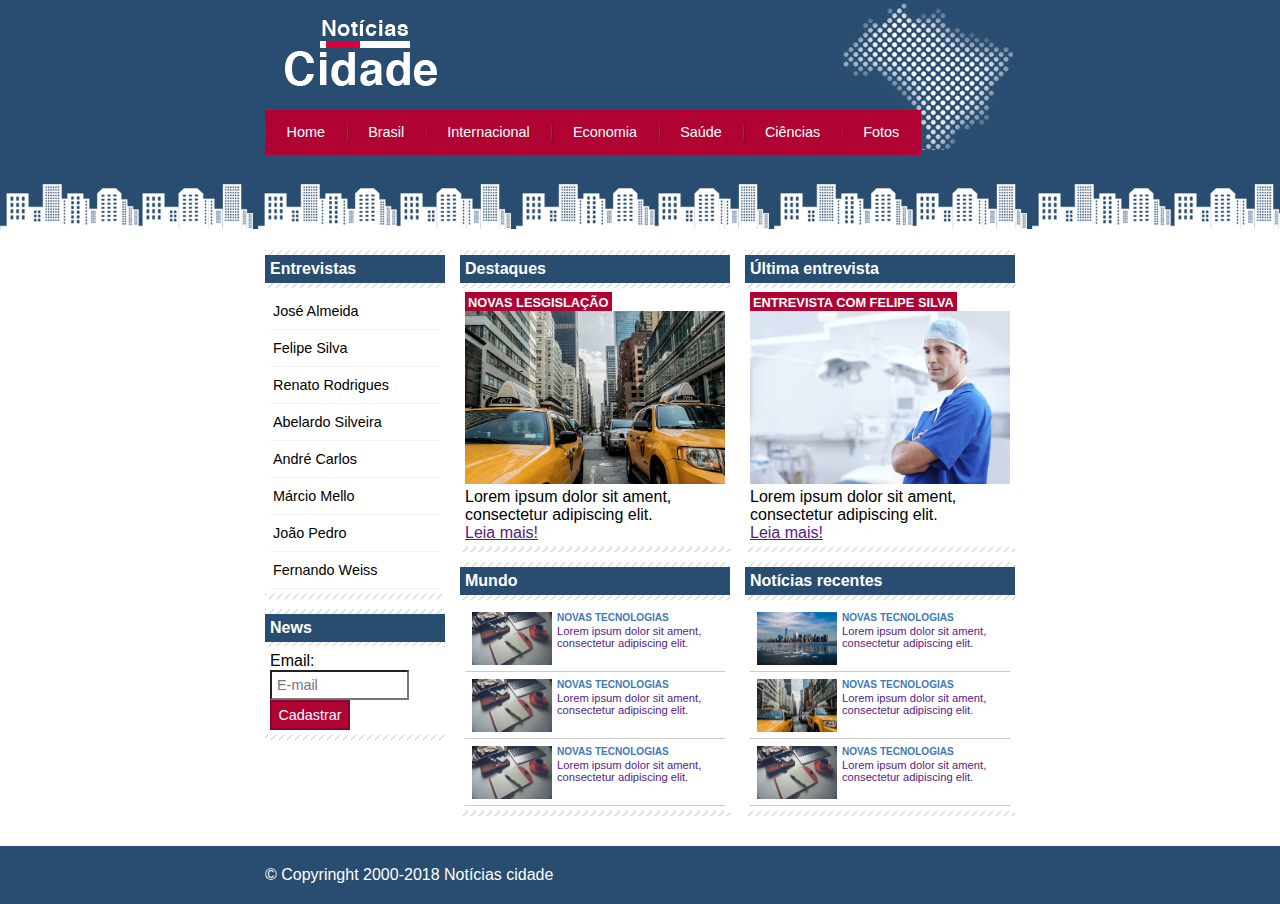
<file: index.html>
<!DOCTYPE html>
<html>
<head>
	<meta charset="utf-8">
	<meta name="viewport" content="width=device-width, initial-scale=1">
	<title> Notícias cidade - Seu site de notícias </title>

	<link rel="stylesheet" type="text/css" href="estilo.css">


</head>
<body  class="home">
	<!-- Início container-->
	<div id="container">

		<!-- Início top-->
		<div id="topo">
			<img class="logo" src="img/logo.png">
			<ul id="navegacao">
				
				<li><a id="home" href="index.html">Home</a></li>
				<li><a id="brasil" href="brasil.html">Brasil</a></li>
				<li><a id="internacional" href="internacional.html">Internacional</a></li>
				<li><a id="economia" href="economia.html">Economia</a></li>
				<li><a id="saude" href="saude.html">Saúde</a></li>
				<li><a id="ciencias" href="ciencias.html">Ciências</a></li>
				<li><a id="fotos" href="fotos.html">Fotos</a></li>

			</ul>
		</div> <!-- fim / topo -->
		
		<!-- Inicio conteudo -->
		<div id="conteudo">
			
			<div id="primario">
				<div class="caixa">
					
					<h2>Destaques</h2>
					<div class="caixa-conteudo">
						<h3 class="destaque">Novas lesgislação</h3>
						<img src="img/taxi.jpg" width="100%">
						<p>
							Lorem ipsum dolor sit ament,
							consectetur adipiscing elit. 
						</p>

						<a href="" id="borda">Leia mais!</a>



					</div>


				</div>

				<div class="caixa">
					
					<h2>Mundo</h2>
					<div class="caixa-conteudo">
						
						<ul id="lista-noticias">
							<li><a href="">
								<img src="img/tecnologia.jpg" width="80">
								<h3>Novas tecnologias</h3>
								<p>
									Lorem ipsum dolor sit ament,
									consectetur adipiscing elit. 
								</p>
							</a>
						</li>

								<li>
								<a href="">
								<img src="img/tecnologia.jpg" width="80">
								<h3 >Novas tecnologias</h3>
								<p>
									Lorem ipsum dolor sit ament,
									consectetur adipiscing elit. 
								</p>
							</a>
						</li>

							<li><a href="">
								<img src="img/tecnologia.jpg" width="80">
								<h3>Novas tecnologias</h3>
								<p>
									Lorem ipsum dolor sit ament,
									consectetur adipiscing elit. 
								</p>
							</a>
						</li>

						</ul>


					</div>




				</div>


			</div>

			<div id="secundario">
				
				
				<div class="caixa">
					
					<h2>Última entrevista</h2>
					<div class="caixa-conteudo">
						<h3 class="destaque">Entrevista com felipe silva</h3>
						<img src="img/doutor.jpg" width="100%">
						<p>
							Lorem ipsum dolor sit ament,
							consectetur adipiscing elit. 
						</p>

						<a href="" id="borda">Leia mais!</a>

					</div>


				</div>
					
					<div class="caixa">
					
					<h2>Notícias recentes</h2>
					<div class="caixa-conteudo">
						
						<ul id="lista-noticias">
							<li><a href="">
								<img src="img/cidade.jpg" width="80">
								<h3>Novas tecnologias</h3>
								<p>
									Lorem ipsum dolor sit ament,
									consectetur adipiscing elit. 
								</p>
							</a>
						</li>

								<li>
								<a href="">
								<img src="img/taxi.jpg" width="80">
								<h3 >Novas tecnologias</h3>
								<p>
									Lorem ipsum dolor sit ament,
									consectetur adipiscing elit. 
								</p>
							</a>
						</li>

							<li><a href="">
								<img src="img/tecnologia.jpg" width="80">
								<h3>Novas tecnologias</h3>
								<p>
									Lorem ipsum dolor sit ament,
									consectetur adipiscing elit. 
								</p>
							</a>
						</li>

						</ul>


					</div>




				</div>

				</div>




						



					





				

			
			



			<!-- inicio da lateral -->
			<div id="lateral">
					
				<div class="caixa">
					
					<h2>Entrevistas</h2>
					<div class="caixa-conteudo">
						<ul>
							<li><a href="">José Almeida</a></li>
							<li><a href="">Felipe Silva</a></li>
							<li><a href="">Renato Rodrigues</a></li>
							<li><a href="">Abelardo Silveira</a></li>
							<li><a href="">André Carlos</a></li>
							<li><a href="">Márcio Mello</a></li>
							<li><a href="">João Pedro</a></li>
							<li><a href="">Fernando Weiss</a></li>


						</ul>
					</div>


				</div>



				
					
				<div class="caixa">
					
					<h2>News</h2>
					<div class="caixa-conteudo">
						<form>
							<div>
								<label for="email">Email:</label>
								<input type="text" name="email" id="email" placeholder="E-mail">
							</div>
							<div>
								<input class="submit" type="submit" value="Cadastrar">
							</div>
						</form>
						
					</div>
				</div>


				

			


			</div> <!-- fim da lateral -->

		




		</div> <!-- Fim do conteudo -->

	

	</div> <!-- fim / container -->

	




	<div id="container-rodape" style="clear: both;">
		<div id="rodape">
			&copy Copyringht 2000-2018 Notícias cidade
		</div>		
	</div>

</body>
</html>
</file>
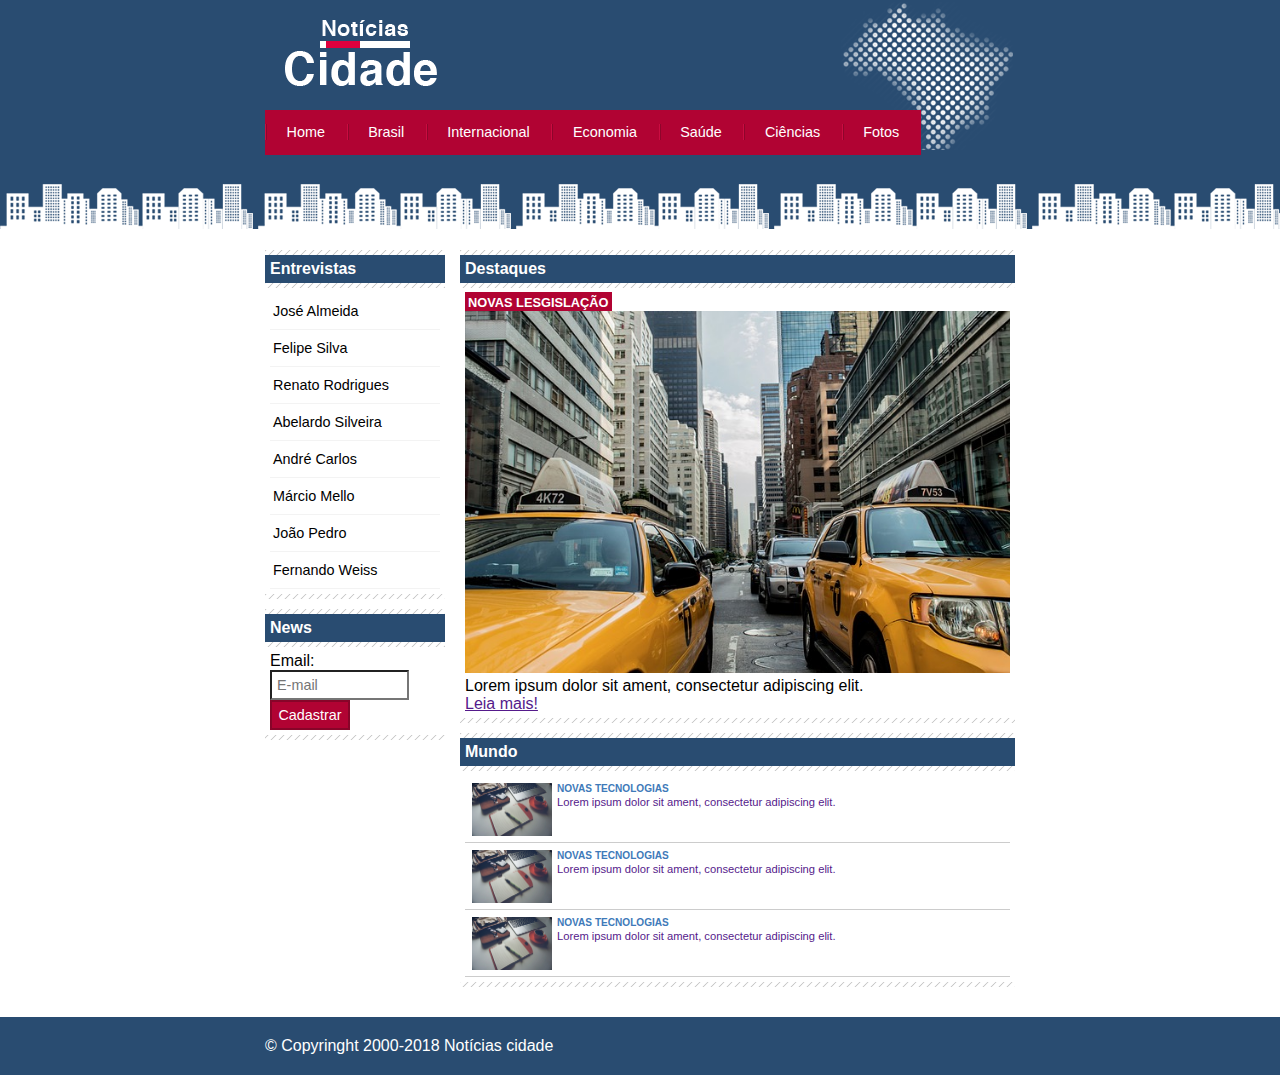
<file: brasil.html>
<!DOCTYPE html>
<html>
<head>
	<meta charset="utf-8">
	<meta name="viewport" content="width=device-width, initial-scale=1">
	<title> Notícias cidade - Seu site de notícias </title>

	<link rel="stylesheet" type="text/css" href="estilo.css">


</head>
<body id="duas-colunas" class="brasil">
	<!-- Início container-->
	<div id="container">

		<!-- Início top-->
		<div id="topo">
			<img class="logo" src="img/logo.png">
			<ul id="navegacao">
				
				<li><a id="home" href="index.html">Home</a></li>
				<li><a id="brasil" href="brasil.html">Brasil</a></li>
				<li><a id="internacional" href="internacional.html">Internacional</a></li>
				<li><a id="economia" href="economia.html">Economia</a></li>
				<li><a id="saude" href="saude.html">Saúde</a></li>
				<li><a id="ciencias" href="ciencias.html">Ciências</a></li>
				<li><a id="fotos" href="fotos.html">Fotos</a></li>

			</ul>
		</div> <!-- fim / topo -->
		
		<!-- Inicio conteudo -->
		<div id="conteudo">
			
			<div id="primario">
				<div class="caixa">
					
					<h2>Destaques</h2>
					<div class="caixa-conteudo">
						<h3 class="destaque">Novas lesgislação</h3>
						<img src="img/taxi.jpg" width="100%">
						<p>
							Lorem ipsum dolor sit ament,
							consectetur adipiscing elit. 
						</p>

						<a href="" id="borda">Leia mais!</a>



					</div>


				</div>

				<div class="caixa">
					
					<h2>Mundo</h2>
					<div class="caixa-conteudo">
						
						<ul id="lista-noticias">
							<li><a href="">
								<img src="img/tecnologia.jpg" width="80">
								<h3>Novas tecnologias</h3>
								<p>
									Lorem ipsum dolor sit ament,
									consectetur adipiscing elit. 
								</p>
							</a>
						</li>

								<li>
								<a href="">
								<img src="img/tecnologia.jpg" width="80">
								<h3 >Novas tecnologias</h3>
								<p>
									Lorem ipsum dolor sit ament,
									consectetur adipiscing elit. 
								</p>
							</a>
						</li>

							<li><a href="">
								<img src="img/tecnologia.jpg" width="80">
								<h3>Novas tecnologias</h3>
								<p>
									Lorem ipsum dolor sit ament,
									consectetur adipiscing elit. 
								</p>
							</a>
						</li>

						</ul>


					</div>




				</div>


			</div>

			


			<!-- inicio da lateral -->
			<div id="lateral">
					
				<div class="caixa">
					
					<h2>Entrevistas</h2>
					<div class="caixa-conteudo">
						<ul>
							<li><a href="">José Almeida</a></li>
							<li><a href="">Felipe Silva</a></li>
							<li><a href="">Renato Rodrigues</a></li>
							<li><a href="">Abelardo Silveira</a></li>
							<li><a href="">André Carlos</a></li>
							<li><a href="">Márcio Mello</a></li>
							<li><a href="">João Pedro</a></li>
							<li><a href="">Fernando Weiss</a></li>


						</ul>
					</div>


				</div>



				
					
				<div class="caixa">
					
					<h2>News</h2>
					<div class="caixa-conteudo">
						<form>
							<div>
								<label for="email">Email:</label>
								<input type="text" name="email" id="email" placeholder="E-mail">
							</div>
							<div>
								<input class="submit" type="submit" value="Cadastrar">
							</div>
						</form>
						
					</div>
				</div>


				

			


			</div> <!-- fim da lateral -->

		




		</div> <!-- Fim do conteudo -->

	

	</div> <!-- fim / container -->

	




	<div id="container-rodape" style="clear: both;">
		<div id="rodape">
			&copy Copyringht 2000-2018 Notícias cidade
		</div>		
	</div>

</body>
</html>
</file>
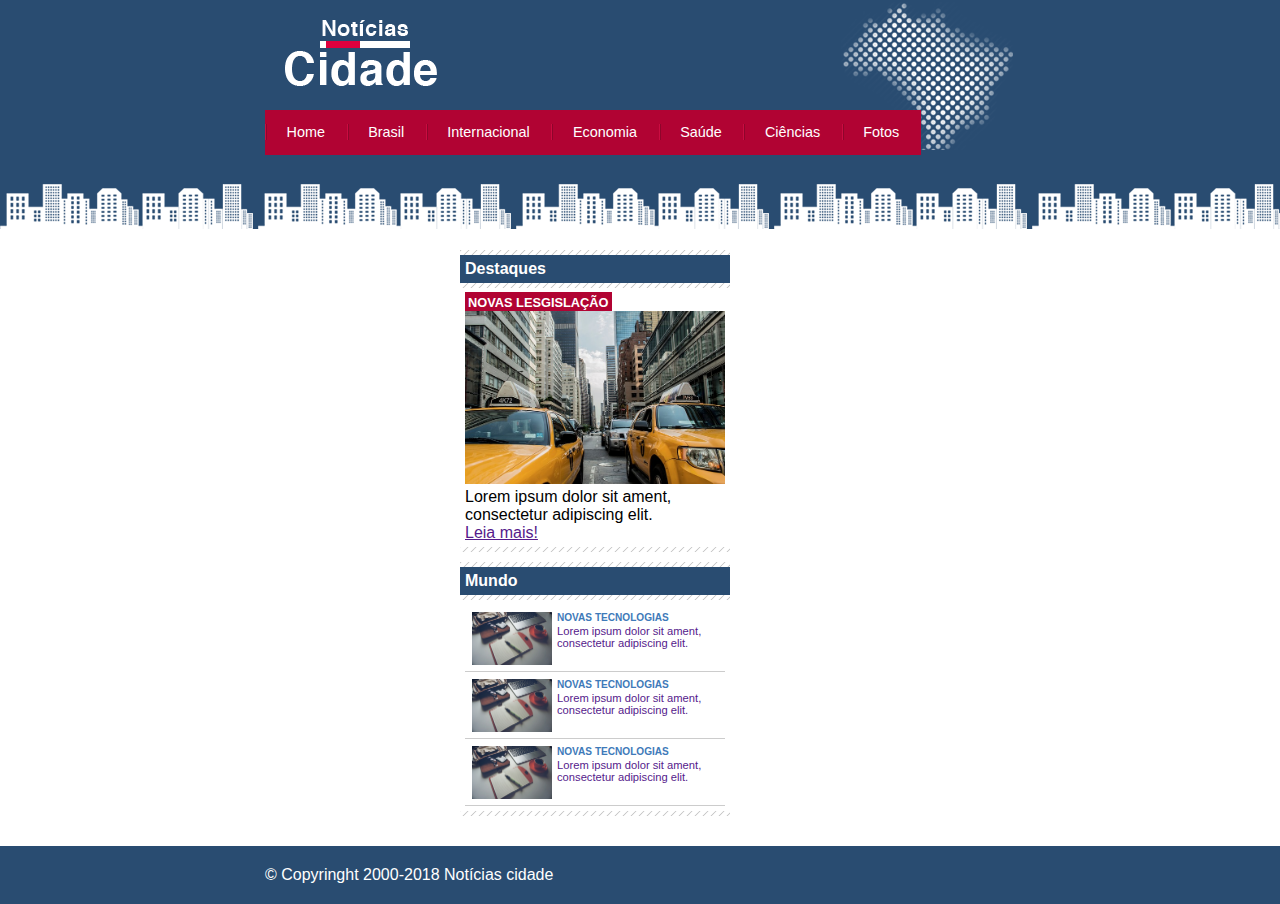
<file: fotos.html>
<!DOCTYPE html>
<html>
<head>
	<meta charset="utf-8">
	<meta name="viewport" content="width=device-width, initial-scale=1">
	<title> Notícias cidade - Seu site de notícias </title>

	<link rel="stylesheet" type="text/css" href="estilo.css">


</head>
<body id="uma-colunas" class="fotos">
	<!-- Início container-->
	<div id="container">

		<!-- Início top-->
		<div id="topo">
			<img class="logo" src="img/logo.png">
			<ul id="navegacao">
				
				<li><a id="home" href="index.html">Home</a></li>
				<li><a id="brasil" href="brasil.html">Brasil</a></li>
				<li><a id="internacional" href="internacional.html">Internacional</a></li>
				<li><a id="economia" href="economia.html">Economia</a></li>
				<li><a id="saude" href="saude.html">Saúde</a></li>
				<li><a id="ciencias" href="ciencias.html">Ciências</a></li>
				<li><a id="fotos" href="fotos.html">Fotos</a></li>

			</ul>
		</div> <!-- fim / topo -->
		
		<!-- Inicio conteudo -->
		<div id="conteudo">
			
			<div id="primario">
				<div class="caixa">
					
					<h2>Destaques</h2>
					<div class="caixa-conteudo">
						<h3 class="destaque">Novas lesgislação</h3>
						<img src="img/taxi.jpg" width="100%">
						<p>
							Lorem ipsum dolor sit ament,
							consectetur adipiscing elit. 
						</p>

						<a href="" id="borda">Leia mais!</a>



					</div>


				</div>

				<div class="caixa">
					
					<h2>Mundo</h2>
					<div class="caixa-conteudo">
						
						<ul id="lista-noticias">
							<li><a href="">
								<img src="img/tecnologia.jpg" width="80">
								<h3>Novas tecnologias</h3>
								<p>
									Lorem ipsum dolor sit ament,
									consectetur adipiscing elit. 
								</p>
							</a>
						</li>

								<li>
								<a href="">
								<img src="img/tecnologia.jpg" width="80">
								<h3 >Novas tecnologias</h3>
								<p>
									Lorem ipsum dolor sit ament,
									consectetur adipiscing elit. 
								</p>
							</a>
						</li>

							<li><a href="">
								<img src="img/tecnologia.jpg" width="80">
								<h3>Novas tecnologias</h3>
								<p>
									Lorem ipsum dolor sit ament,
									consectetur adipiscing elit. 
								</p>
							</a>
						</li>

						</ul>


					</div>




				</div>


			</div>

			


		</div> <!-- Fim do conteudo -->

	

	</div> <!-- fim / container -->

	




	<div id="container-rodape" style="clear: both;">
		<div id="rodape">
			&copy Copyringht 2000-2018 Notícias cidade
		</div>		
	</div>

</body>
</html>
</file>
<file: estilo.css>
* {
	margin: 0;
	padding: 0;
}

body{
	font-family: "Trebuchet MS", Helvetica, sans-serif;
	background: #fff url(img/fundo.png) repeat-x;
}

#container{
	width: 750px;
	margin: 0 auto;

}

#topo{
	height: 150px;
	background: url(img/detalhe-topo.png) no-repeat right top;
}

.logo{
	padding: 20px;
}

/*Barra de navegação*/


ul {
	margin: 0;
	padding: 0;
	list-style: none;
}

#topo ul {
	margin: top;
	background: #b10333;

}

#topo ul li {
	float: left;
}

#topo ul a {
	font-size:0.9em ;
	display: block;
	padding: 0.5em 1.5em;
	line-height: 2.1em;
	text-decoration: none;
	color: #fff;
	background: url(img/divisor.png) no-repeat left center;
	background-color: #b10333;
}

#topo ul a:hover{
	 color:#69001d ;
}

body .home #navegacao a#home,
body .brasil #navegacao a#brasil,
body .internacional #navegacao a#internacional,
body .economia #navegacao a#economia,
body .saude #navegacao a#saude,
body .ciencias #navegacao a#ciencias,
body .fotos #navegacao a#fotos
{
	color: #fff;
	background: #de003e;
	cursor: text;

}


/* Configura layout de três colunas */

#conteudo{
	margin-top: 90px;
	background: #f5f5f5;
}

#primario{
	width: 270px;
	float: left;
	margin: 0 0 20px 195px;
	
}

#lateral {
	width: 180px ;
	float: left;
	margin: 0 0 20px -750px;
	
}

#um-colunas #primario {
	width: 750px;
	float: left;
	margin: 0 0 20px 0;
}

#tres-colunas #primario {
	width: 270px;
	float: left;
	margin: 0 0 20px 195px;
	
}

#duas-colunas #primario {
	width: 555px;
	float: left;
	margin: 0 0 20px 195px;
	
}

#secundario{
	width: 270px;
	float: left;
	margin: 0 0 20px 15px;
	
}


/* caixa */

.caixa {
	margin: 10px 0;
	padding: 5px 0 5px 0;
	background: #f3f3f3 url(img/fundo-caixa.png);
}

h2{
	font-size: 1em;
	background: #294c71;
	color: #fff;
	padding: 5px;
}

.caixa-conteudo{
	background: #fff;
	padding: 5px;
	margin-top: 5px;

}

/* Formatar menus laterais */

#lateral ul a {
 font-size: 0.9em;
 padding: 3px;
 display: block;
 line-height: 30px;
 color: #000;
 text-decoration: none;
 border-bottom: 1px solid #f3f3f3;
}

#lateral ul a:hover {
	background: #f9f9f9 url(img/marcador.png) no-repeat left center;
	color: #a1a1a1;
	padding-left: 20px;
}

label{
	display: block;
	cursor: pointer;
}

input{
	padding: 5px;
	width: 125px;
	font-size: 0.9em;
	background-color: #fff;
}

input.submit{
	width: 80px;
	color: #fff;
	background-color: #b10333;
	border: 2px solid #870529;
}

/*Formatando imagens*/

img.borda { 
	width: 98%;
	border: 2px solid #dfdfdf;
}

/* Formatando cabeçalhos */
h3{
	text-transform: uppercase;
	display: inline;
	font-size: 0.8em;
	padding: 3px;
}

h3.destaque{
	background: #b10333;
	color: #fff;
}

/*Formatando lista de notícias*/

#lista-noticias li{
 padding: 2px;
 border-bottom: 1px solid #ccc;
 height: 62px;
}

#lista-noticias li a img{
	float: left;
	margin: 5px;

}

#lista-noticias li a {
	text-decoration: none;
	font-size: 0.7em;
}

#lista-noticias li a h3{
	font-size: 0.9em;
	padding: 0;
	color: #3e7ab9;
}


#lista-noticias li:hover{
	background: #eee;
	cursor: pointer;
}







/* Rodape */

#container-rodape{
	background: #294c71;
	padding: 20px;
}

#rodape{
	width: 750px;
	margin: 0 auto;
	color: #fff;
}
</file>
